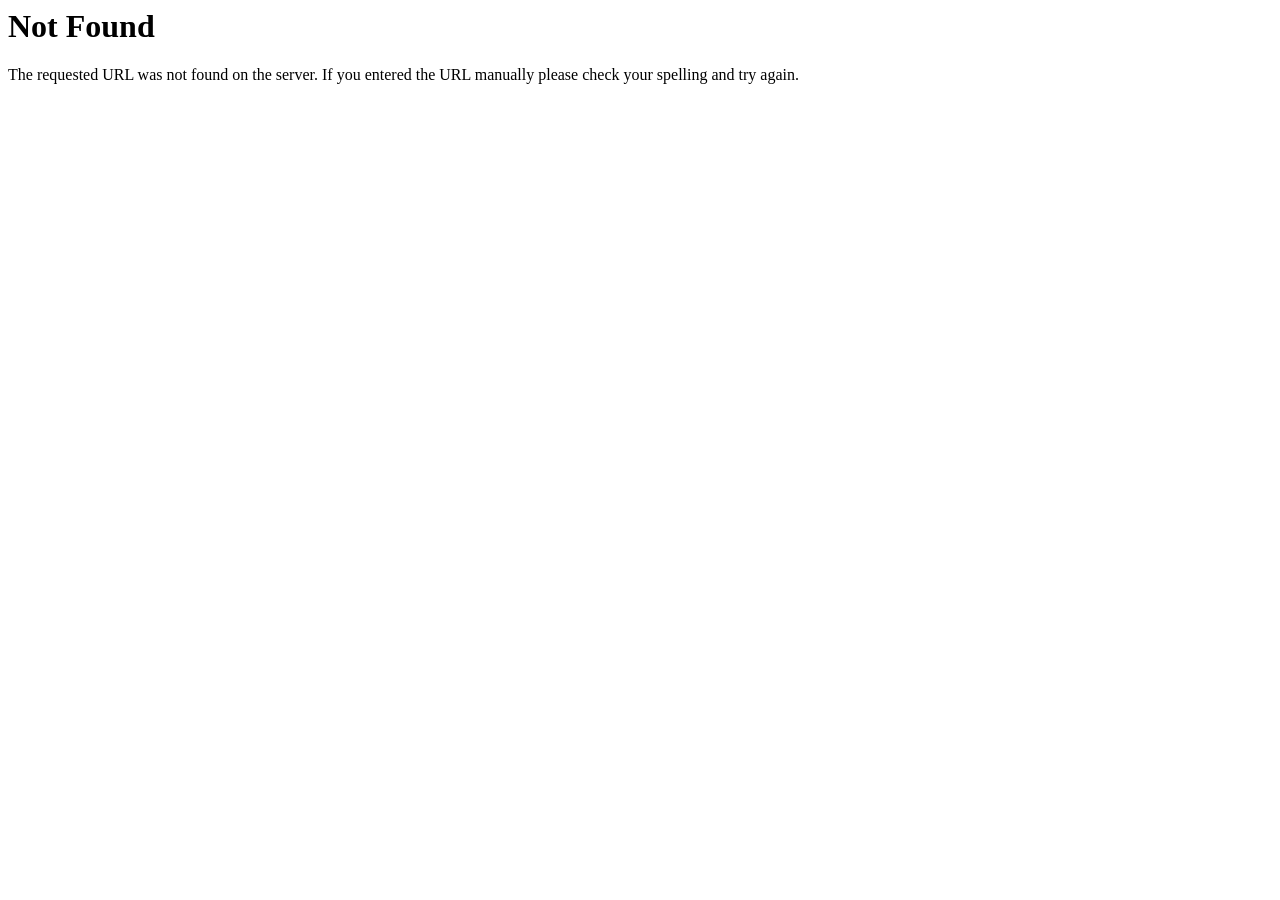
<file: static/404 Not Found.htm>
<!DOCTYPE html PUBLIC "-//W3C//DTD HTML 3.2 Final//EN">
<!-- saved from url=(0040)http://0.0.0.0:5000/static/predict2.html -->
<html><head><meta http-equiv="Content-Type" content="text/html; charset=windows-1252"><title>404 Not Found</title>
</head><body><h1>Not Found</h1>
<p>The requested URL was not found on the server. If you entered the URL manually please check your spelling and try again.</p>
</body></html>
</file>
